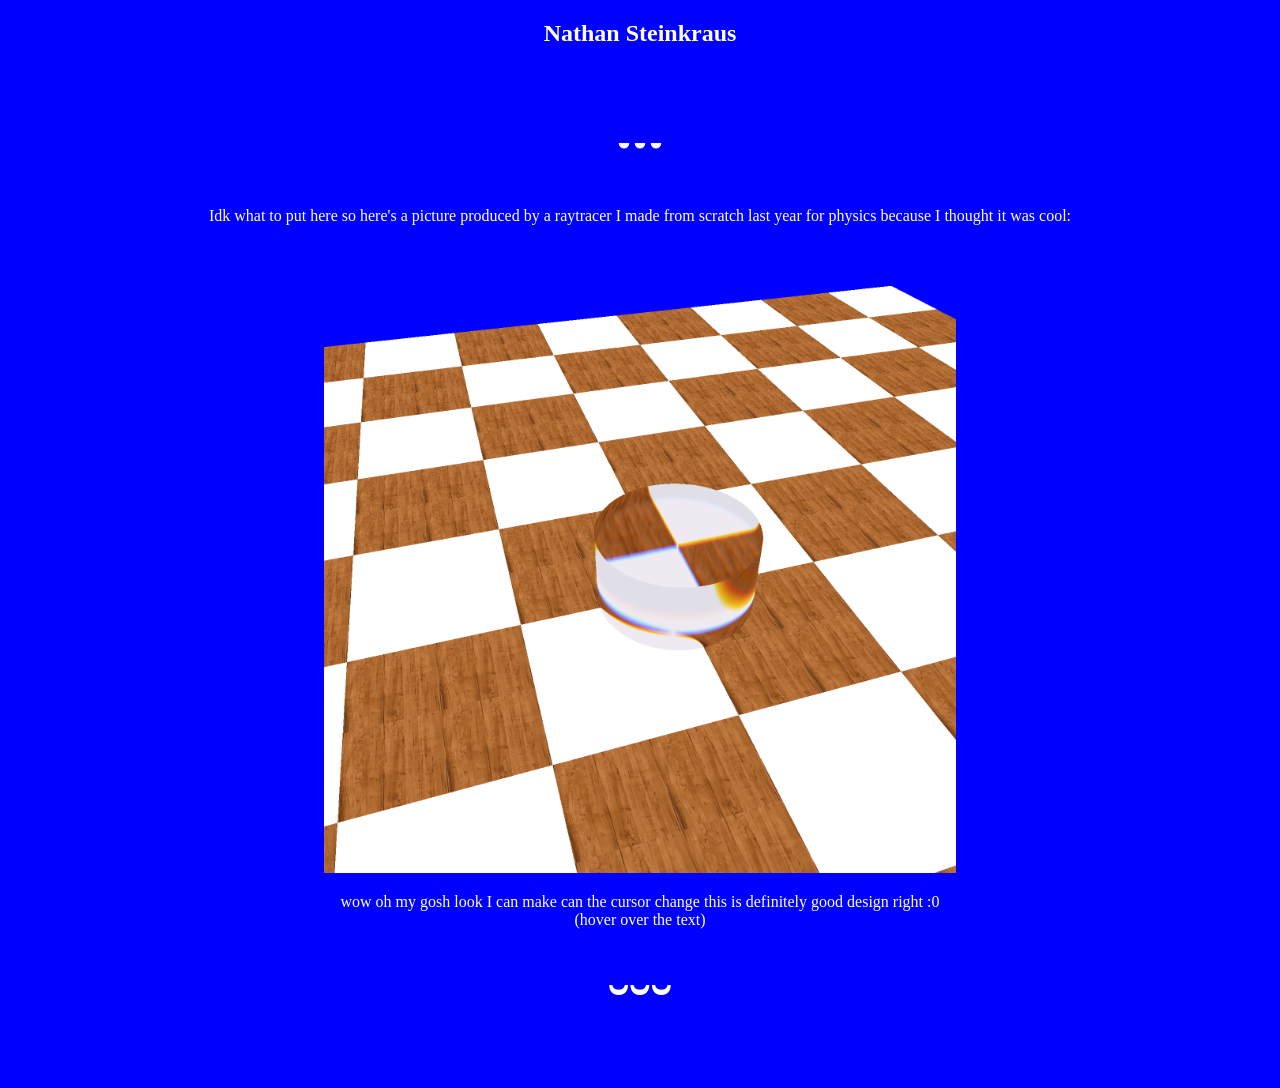
<file: index.html>
<!DOCTYPE html>
<html>
	<link rel="stylesheet" type="text/css" href="./style.css">
	<title>Boba Drops thing</title>
<body>

<div class="centered">
	<p>
	<h2>Nathan Steinkraus</h2>
	<h1>-...-</h1>
	<p>Idk what to put here so here's a picture produced by a raytracer
	I made from scratch last year for physics because I thought it was cool:</p>
	<div>
		<img src="./out_1.png" margin:auto title="a clear cylinder sitting on top of a checkered board where the black squares are wooden instead of black">
	</div>
	<p>
		<span class="cursorA">wow</span> 
		<span class="cursorB"> oh</span> 
		<span class="cursorC"> my</span> 
		<!--pretty sure there's probably a better way to do this-->
		<span class="cursorD"> gosh</span> 
		<span class="cursorE"> look</span> 
		<span class="cursorF"> I</span> 
		<span class="cursorG"> can</span>
		<span class="cursorH"> make</span> 
		<span class="cursorI"> can</span> 
		<span class="cursorJ"> the</span> 
		<span class="cursorK"> cursor</span> 
		<span class="cursorL"> change</span> 
		<span class="cursorM"> this</span> 
		<span class="cursorN"> is</span> 
		<span class="cursorO"> definitely</span> 
		<span class="cursorP"> good</span> 
		<span class="cursorQ"> design</span> 
		<span class="cursorR"> right</span> 
		<span class="cursorS"> :0</span> 
		<br>(hover over the text)
		</p>
		<h1 class="up">˘˘˘</h1>
</div>
</body>
</html>
</file>
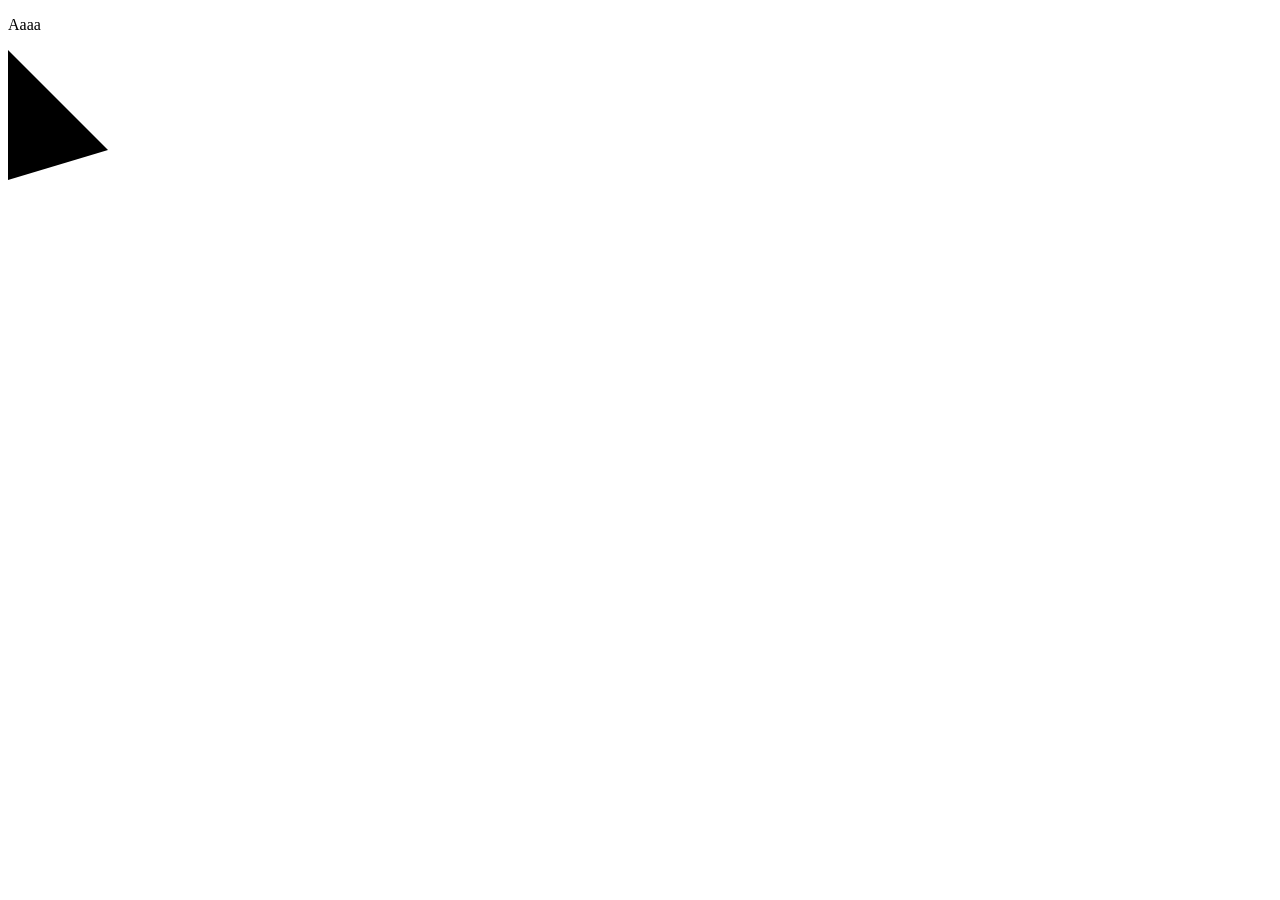
<file: untitled text.html>
<!DOCTYPE html>
<html>
	<body>
		<p>Aaaa</p>
		<canvas id="game" width="200" height="200"></canvas>
		<script>
			const c = document.getElementById("game");
			const ctx = c.getContext("2d");
			
			class Point {
				xVel = 0;
				yVel = 0;
				x = 5;
				y = 10;
				
				Point(x, y) {
					this.x = x;
					this.y = y;
				}
				
				changeVelocity(xC, yC) {
					xVel += xC;
					yVel += yC;
				}
				
				move() {
					x += xVel;
					y += yVel;
				}
				
				display(ctx) {
					ctx.fillRect(this.x, this.y, 5, 5)
					console.log(this.x);
				}
			}
			
			points = []
			
			for (i = 0; i < 10; i++) {
				for (j = 0; j < 10; j++) {
					points.push(new Point(i * 10, j * 10));
				}
			}
			
			
			ctx.beginPath();
			ctx.moveTo(0,0);
			ctx.lineTo(100, 100);
			ctx.lineTo(0,130);
			ctx.fill();	
			console.log("e");
			
			for (i = 0; i < points.length; i++) {
				points[i].display(ctx);
			}
			
			
			
			function update() {
				
				setTimeout(update, 10);
			}
			
		</script>
	</body>
</html>
</file>
<file: style.css>
h1 {
	font-size: 400%;
	text-decoration: line-through;
	text-decoration-thickness: 28px;
	text-decoration-color: blue
}

.up {
/* 	text-decoration: underline;/*  */

	text-decoration-thickness: 4px;
	text-decoration-color: blue
 */
}

.centered * {
	text-align: center;
	color: white;
}

.cursorA {cursor: alias;}
.cursorB {cursor: all-scroll;}
.cursorC {cursor: cell;}
.cursorD {cursor: col-resize;}
.cursorE {cursor: context-menu;}
.cursorF {cursor: copy;}
.cursorG {cursor: crosshair;}
.cursorH {cursor: e-resize;}
.cursorI {cursor: ew-resize;}
.cursorJ {cursor: grab;}
.cursorK {cursor: help;}
.cursorL {cursor: move;}
.cursorM {cursor: n-resize;}
.cursorM {cursor: no-drop;}
.cursorO {cursor: none;}
.cursorP {cursor: not-allowed;}
.cursorQ {cursor: progress;}
.cursorR {cursor: zoom-in;}
.cursorS {cursor: wait;}



img {
	width: 50%
}



html {
	background-color: blue;
}
</file>
